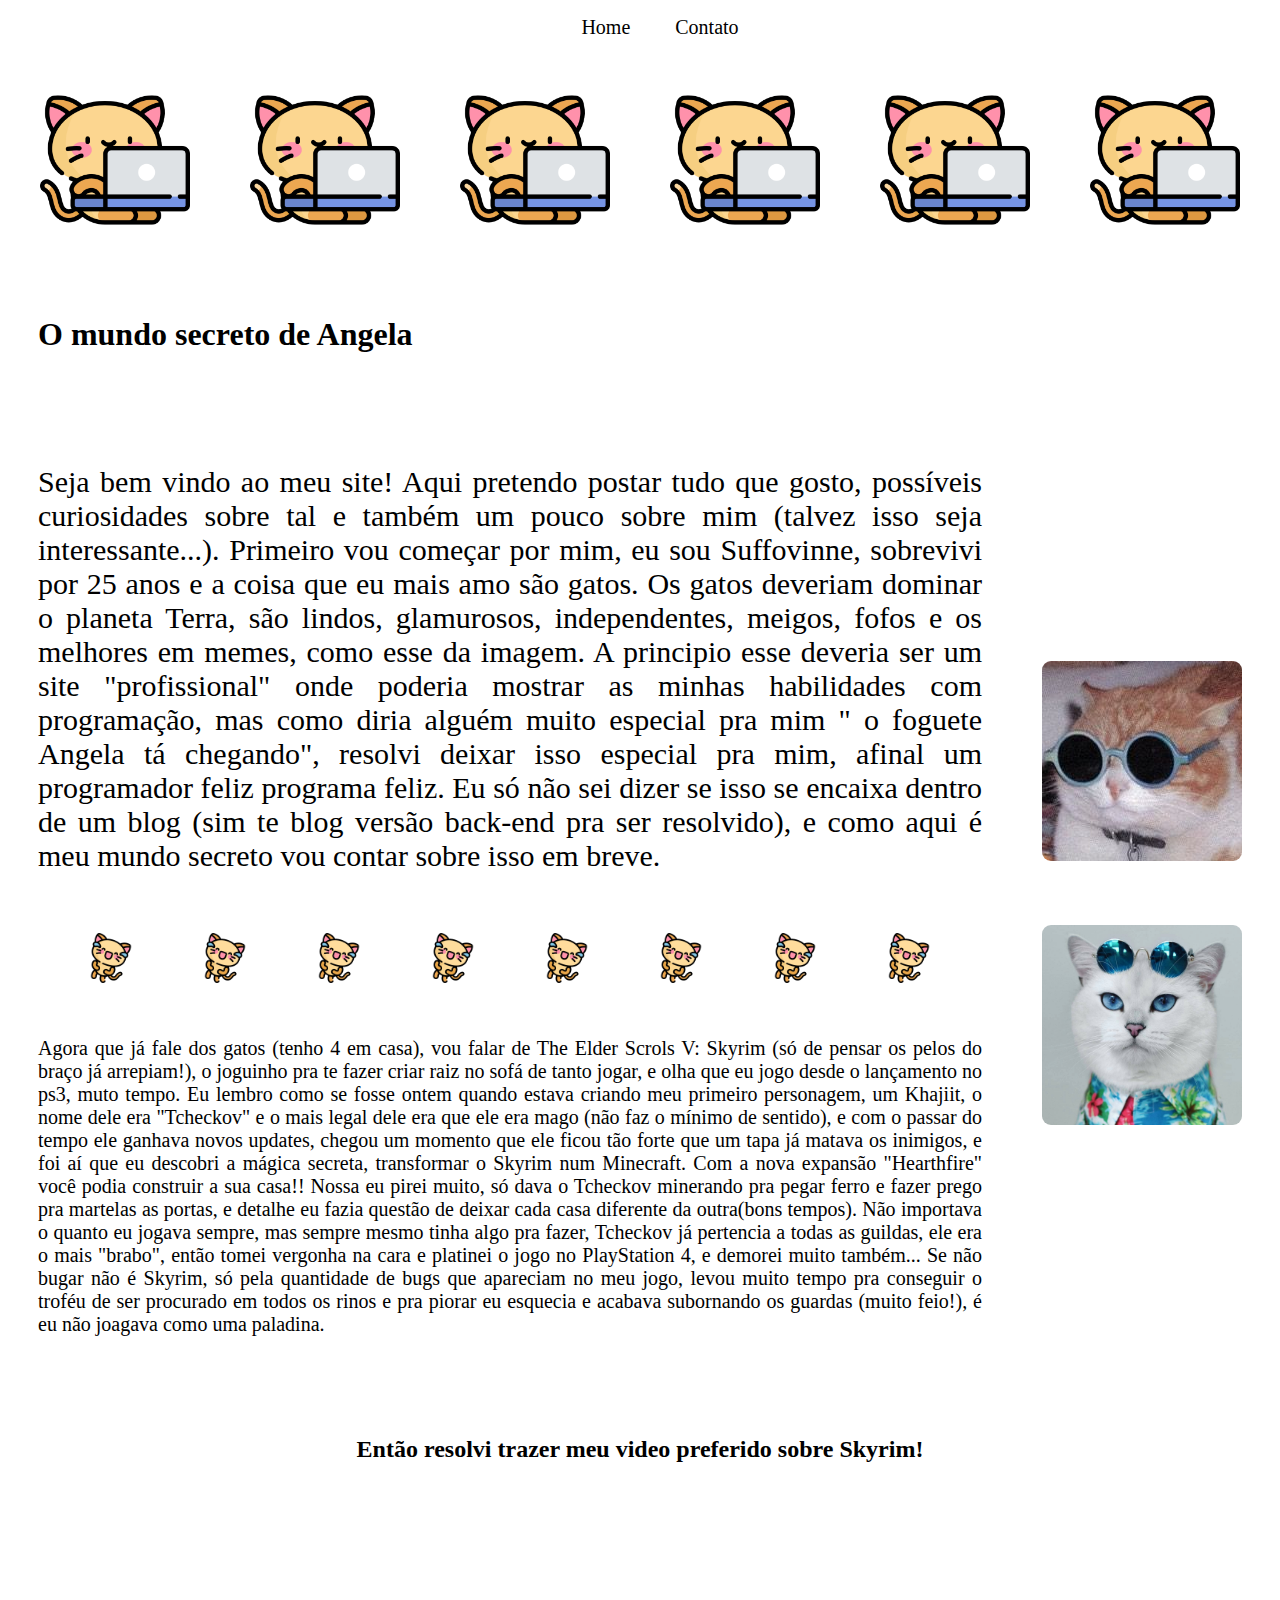
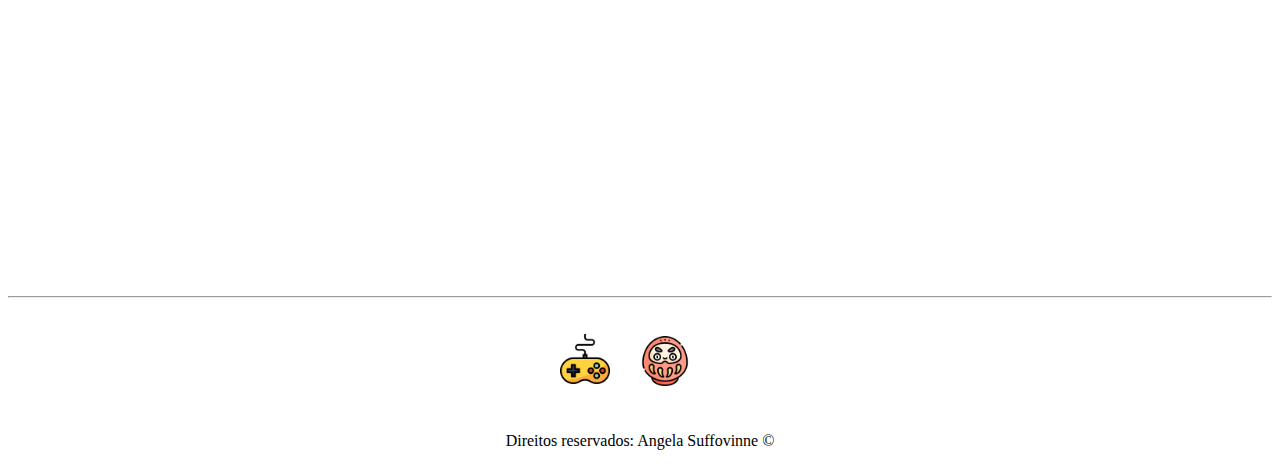
<file: index.html>
<!DOCTYPE html>
<html lang="pt-br">
<head>
    <meta charset="UTF-8">
    <meta http-equiv="X-UA-Compatible" content="IE=edge">
    <meta name="viewport" content="width=device-width, initial-scale=1.0">
    <title>Meu Perfil</title>
    <link rel="stylesheet" href="assets/css/style.css">
</head>
<body>
    <ul class="center" id="menu">
        <li><a href="index.html"> Home </a></li>
        <li><a href="contato.html"> Contato </a></li>
    </ul>
    <div class="container">
        <img class="tm-3 br-25 text-30"src="assets/img/kitty.png" alt="">
        <img class="tm-3 br-25 text-30"src="assets/img/kitty.png" alt="">
        <img class="tm-3 br-25 text-30"src="assets/img/kitty.png" alt="">
        <img class="tm-3 br-25 text-30"src="assets/img/kitty.png" alt="">
        <img class="tm-3 br-25 text-30"src="assets/img/kitty.png" alt="">
        <img class="tm-3 br-25 text-30"src="assets/img/kitty.png" alt="">
    </div>
    <h1 class="text-30">O mundo secreto de Angela</h1>
    <div class="container">
        <div class="text-30 alinhar">
            <p style="font-size: 30px;"> Seja bem vindo ao meu site! Aqui pretendo postar tudo que
            gosto, possíveis curiosidades sobre tal e também um pouco sobre mim (talvez isso seja 
        interessante...). Primeiro vou começar por mim, eu sou Suffovinne, sobrevivi por 25 anos e 
    a coisa que eu mais amo são gatos. Os gatos deveriam dominar o planeta Terra, são lindos, glamurosos,
independentes, meigos, fofos e os melhores em memes, como esse da imagem. A principio esse deveria ser um
site "profissional" onde poderia mostrar as minhas habilidades com programação, mas como diria alguém muito
especial pra mim " o foguete Angela tá chegando", resolvi deixar isso especial pra mim, afinal um programador 
feliz programa feliz. Eu só não sei dizer se isso se encaixa dentro de um blog (sim te blog versão back-end
pra ser resolvido), e como aqui é meu mundo secreto vou contar sobre isso em breve.</p>

<div class="center">
    <img class="tm br-25 text-30"src="assets/img/cat.png" alt="">
    <img class="tm br-25 text-30"src="assets/img/cat.png" alt="">
    <img class="tm br-25 text-30"src="assets/img/cat.png" alt="">
    <img class="tm br-25 text-30"src="assets/img/cat.png" alt="">
    <img class="tm br-25 text-30"src="assets/img/cat.png" alt="">
    <img class="tm br-25 text-30"src="assets/img/cat.png" alt="">
    <img class="tm br-25 text-30"src="assets/img/cat.png" alt="">
    <img class="tm br-25 text-30"src="assets/img/cat.png" alt="">
</div>
        
                  <p class="p2"> Agora que já fale dos gatos (tenho 4 em casa), vou falar de The Elder Scrols V:
                      Skyrim (só de pensar os pelos do braço já arrepiam!), o joguinho pra te fazer criar raiz no sofá
                      de tanto jogar, e olha que eu jogo desde o lançamento no ps3, muto tempo. Eu lembro como se fosse 
                      ontem quando estava criando meu primeiro personagem, um Khajiit, o nome dele era "Tcheckov" e o mais 
                      legal dele era que ele era mago (não faz o mínimo de sentido), e com o passar do tempo ele ganhava novos
                      updates, chegou um momento que ele ficou tão forte que um tapa já matava os inimigos, e foi aí que eu descobri 
                      a mágica secreta, transformar o Skyrim num Minecraft. Com a nova expansão "Hearthfire" você podia construir a sua 
                      casa!! Nossa eu pirei muito, só dava o Tcheckov minerando pra pegar ferro e fazer prego pra martelas as portas, e detalhe
                      eu fazia questão de deixar cada casa diferente da outra(bons tempos). Não importava o quanto eu jogava sempre, mas sempre mesmo
                      tinha algo pra fazer, Tcheckov já pertencia a todas as guildas, ele era o mais "brabo", então tomei vergonha na cara e 
                      platinei o jogo no PlayStation 4, e demorei muito também... Se não bugar não é Skyrim, só pela quantidade de bugs que 
                      apareciam no meu jogo, levou muito tempo pra conseguir o troféu de ser procurado em todos os rinos e pra piorar eu esquecia
                      e acabava subornando os guardas (muito feio!), é eu não joagava como uma paladina. 
                  </p>
        </div>

        <div>
            <img class="br-25 text-30" src="assets/img/gato de oculos.jpg"
            alt="Foto de um gatinho.">
            <img class="br-25 text-30 tm-2"src="assets/img/gatinho.jpg" alt="">
        </div>
    </div>

    <h2 class="text-30 center">Então resolvi trazer meu video preferido sobre Skyrim!</h2> <br>

    <div class="container mb-50">
           <iframe width="560"
            height="315" 
           src="https://www.youtube.com/embed/NFxS1gitGFU"
            title="YouTube video player" 
           frameborder="0" 
           allow="accelerometer; autoplay; clipboard-write; encrypted-media; gyroscope; picture-in-picture"
            allowfullscreen></iframe>
    </div>

    <hr>
    <footer>

        <div class="container">
            <a href="https://www.leagueofgraphs.com/pt/summoner/br/Suffovinne" target="_blank">
                <img class="tm" src="assets/img/joystick.png" alt="Adiciona no lol">
            </a>
            <img class="container tm text-30" src="assets/img/daruma.png" alt="imagem fofa de Daruma">
        </div>
        <p class="center">
            Direitos reservados: Angela Suffovinne &copy;
        </p>
    </footer>
          
</body>
</html>
</file>
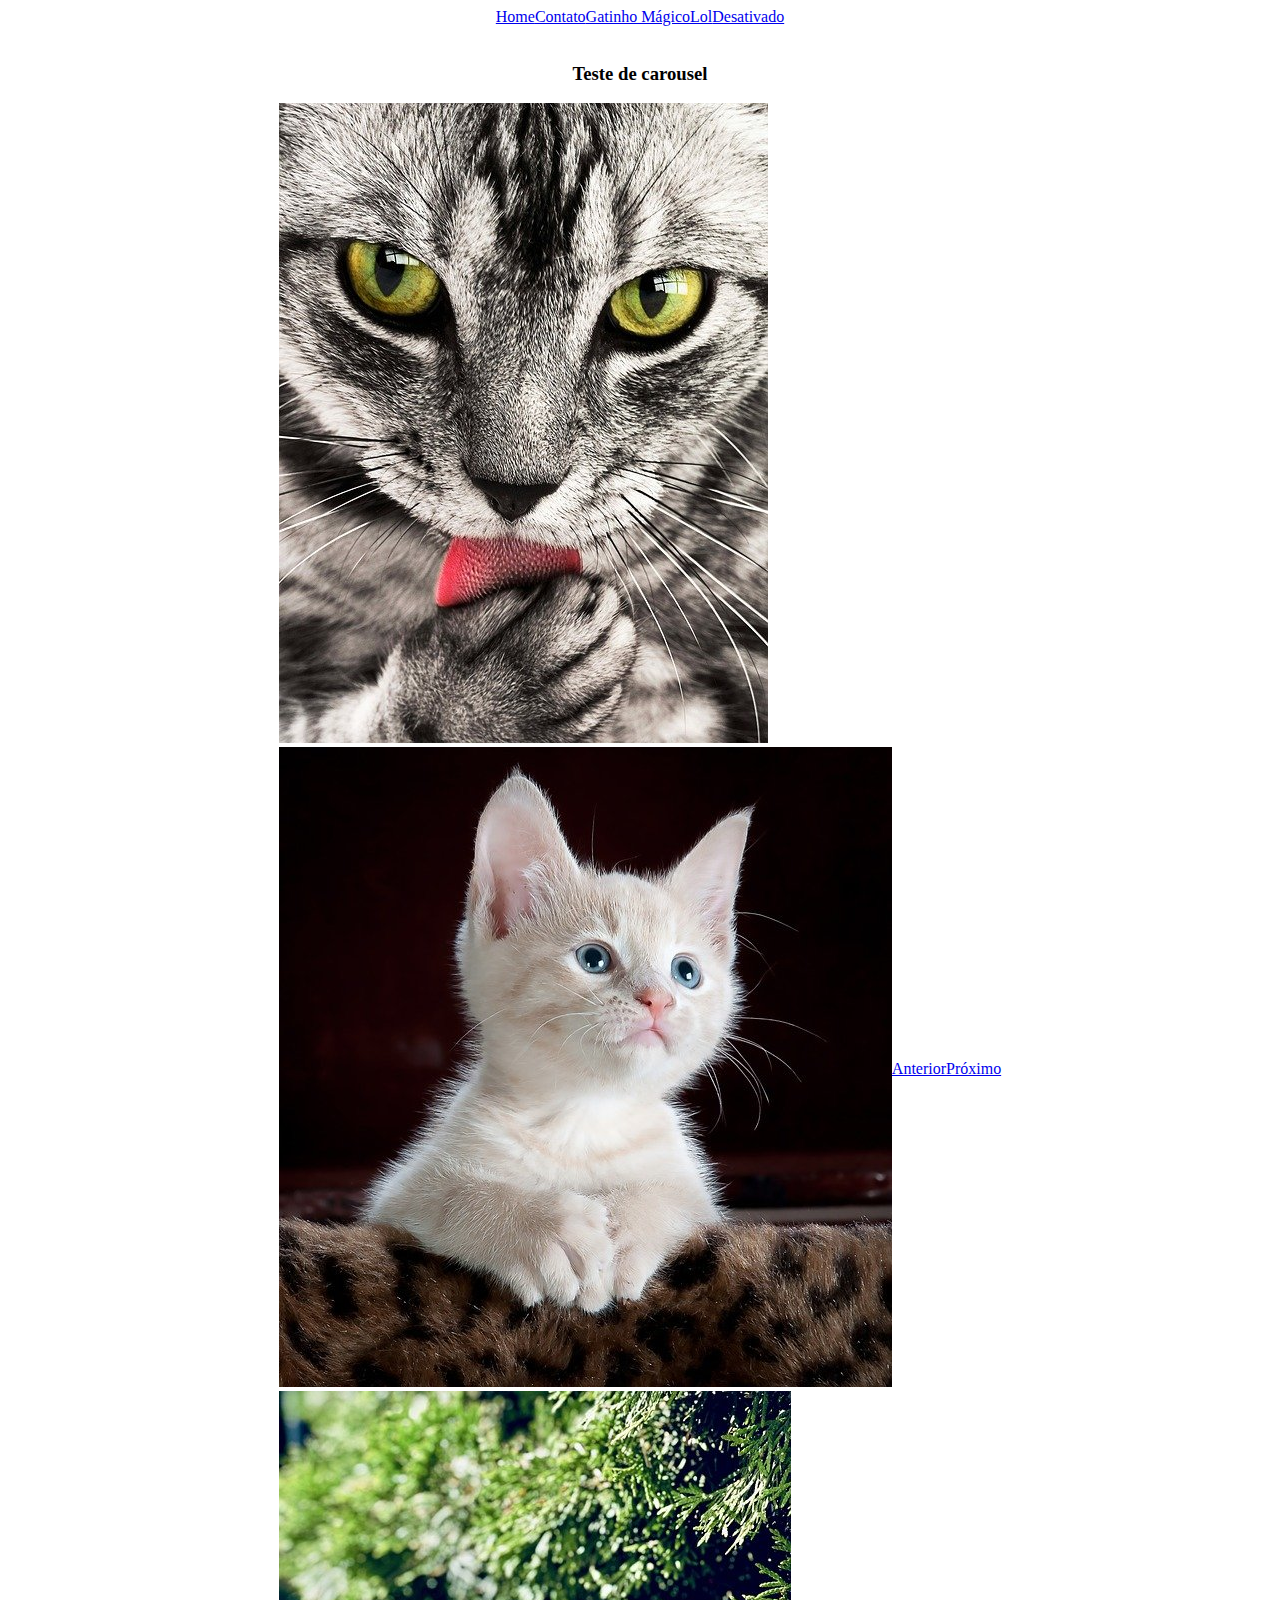
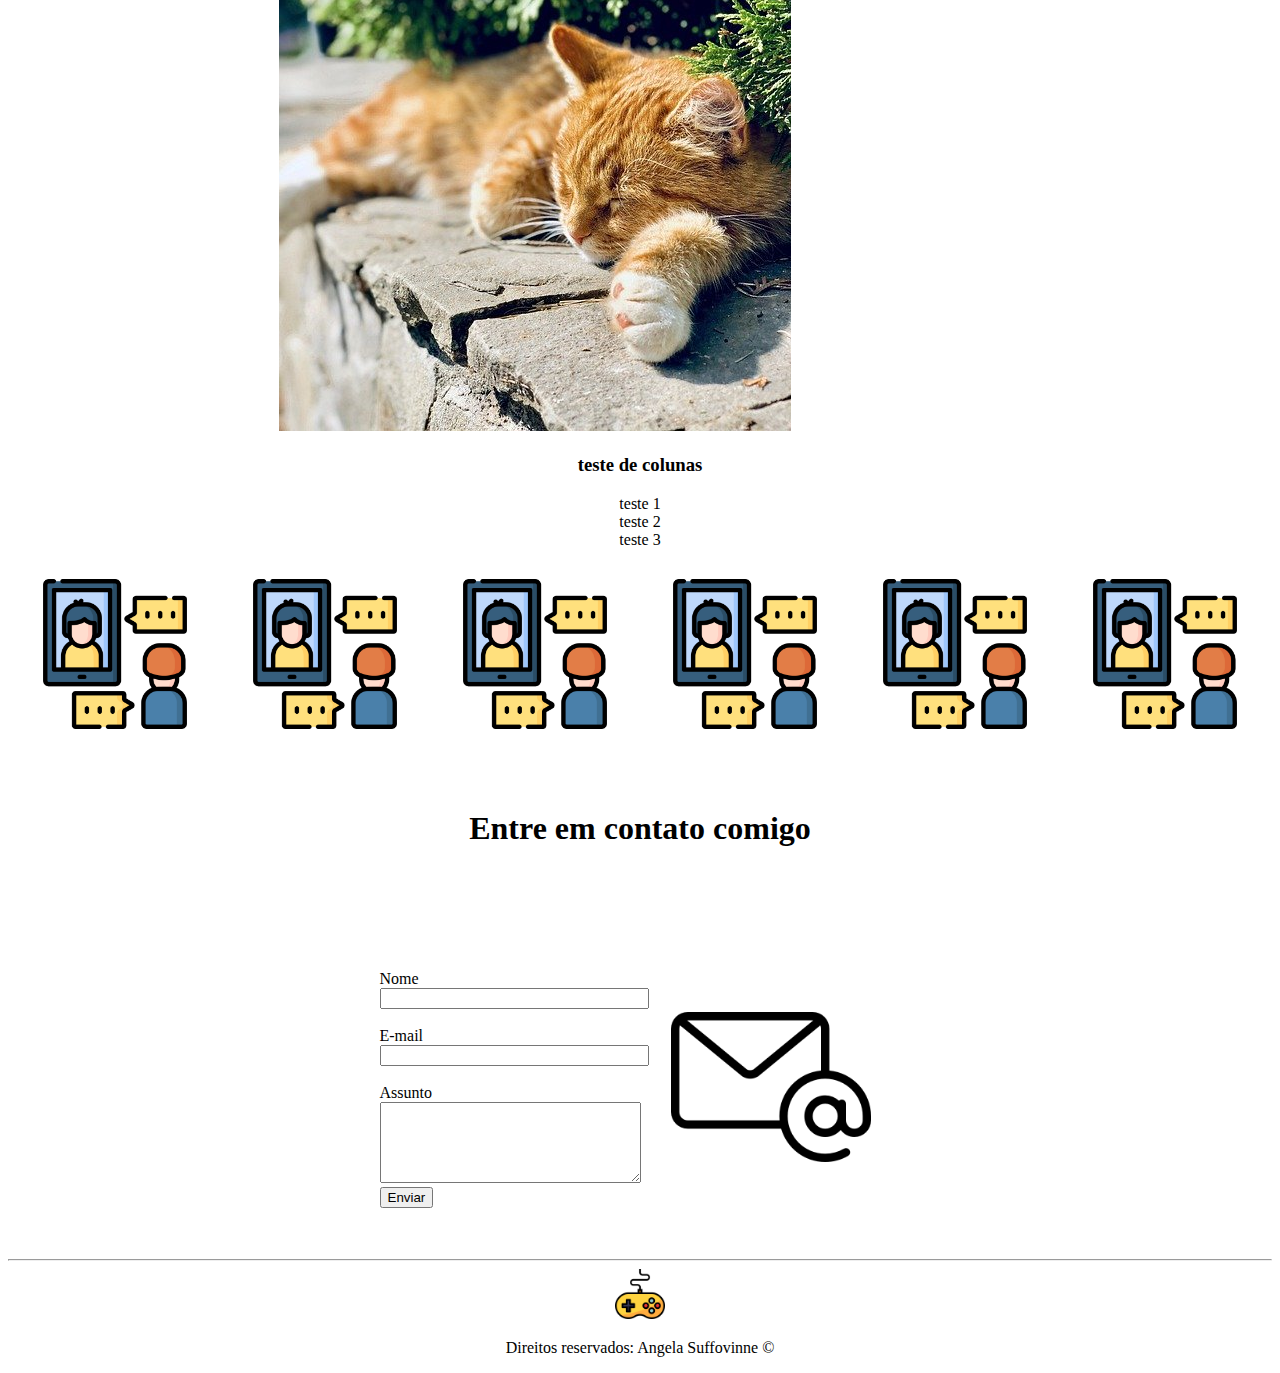
<file: contato.html>
<!DOCTYPE html>
<html lang="pt-br">
<head>
    <meta charset="UTF-8">
    <meta http-equiv="X-UA-Compatible" content="IE=edge">
    <meta name="viewport" content="width=device-width, initial-scale=1.0">
    <title>Contato</title>
    <link rel="stylesheet" href="assets/css/style.css">

    <!--Estilos do Bootstrap-->
    <link rel="stylesheet" 
    href="https://stackpath.bootstrapcdn.com/bootstrap/4.1.3/css/bootstrap.min.css" 
    integrity="sha384-MCw98/SFnGE8fJT3GXwEOngsV7Zt27NXFoaoApmYm81iuXoPkFOJwJ8ERdknLPMO" 
    crossorigin="anonymous">
    <!--/Bootstrap-->

</head>
<body>

    <!--Menu-->
    <nav class="nav nav-pills nav-justified container">
        <a class="nav-link active" href="index.html">Home</a>
        <a class="nav-link" href="contato.html">Contato</a>
        <a class="nav-link" href="https://www.instagram.com/brownsugar_ddang/">Gatinho Mágico</a>
        <a class="nav-link" href="https://www.leagueofgraphs.com/pt/summoner/br/Suffovinne">Lol</a>
        <a class="nav-link disabled" href="#">Desativado</a>
      </nav><br>

      <!--/Menu-->

    <!--menu anterior sem bootstrap
    <ul class="center" id="menu">
        <li><a href="index.html"> Home </a></li>
        <li><a href="contato.html"> Contato </a></li>
    </ul>
    /menu anterior sem bootstrap-->

    <h3 class="container">Teste de carousel</h2>
    <!--Carousel-->
    <div id="carouselExampleControls" class="carousel slide container" data-ride="carousel">
        <div class="carousel-inner">
          <div class="carousel-item active">
            <img class="d-block w-100 " src="assets/img/cat-114782_640.jpg" alt="Primeiro Slide">
          </div>
          <div class="carousel-item">
            <img class="d-block w-100" src="assets/img/cat-551554_640.jpg" alt="Segundo Slide">
          </div>
          <div class="carousel-item">
            <img class="d-block w-100" src="assets/img/cat-5727135_640.jpg" alt="Terceiro Slide">
          </div>
        </div>
        <a class="carousel-control-prev" href="#carouselExampleControls" role="button" data-slide="prev">
          <span class="carousel-control-prev-icon" aria-hidden="true"></span>
          <span class="sr-only">Anterior</span>
        </a>
        <a class="carousel-control-next" href="#carouselExampleControls" role="button" data-slide="next">
          <span class="carousel-control-next-icon" aria-hidden="true"></span>
          <span class="sr-only">Próximo</span>
        </a>
      </div>
      <!--Carousel-->


      <h3 class="container">teste de colunas </h2>
    <div class="container">
        <div class="row">
            <div class="col-md-12">
                <div class="bg-danger">teste 1</div>
            </div>
            <div class="col-md-12">
                <div class="bg-info">teste 2</div>
            </div>
            <div class="col-md-12">
                <div class="bg-sucess">teste 3</div>
            </div>
        </div>

    </div>

    <div class="container">
        <img class="tm-3 br-25 text-30"src="assets/img/video-call.png" alt="">
        <img class="tm-3 br-25 text-30"src="assets/img/video-call.png" alt="">
        <img class="tm-3 br-25 text-30"src="assets/img/video-call.png" alt="">
        <img class="tm-3 br-25 text-30"src="assets/img/video-call.png" alt="">
        <img class="tm-3 br-25 text-30"src="assets/img/video-call.png" alt="">
        <img class="tm-3 br-25 text-30"src="assets/img/video-call.png" alt="">
    </div>

    <h1 class="center text-30 mb-50">Entre em contato comigo</h1>
    <div class="container text-30">
    <div>
        <form>
            <label for="nome">Nome</label> <br>
            <input type="text" id="nome" onkeyup='validaNome()'>
            <div id="txtNome"></div>
            <br>
            <label for="email">E-mail</label> <br>
            <input type="email" id="email" onkeyup='validaEmail()'>
            <div id="txtEmail"></div>
            <br>
            <label for="assunto">Assunto</label> <br>
            <textarea name="assunto" id="assunto" cols="30" rows="5" onkeyup='validaAssunto()'></textarea>
            <div id="txtAssunto"></div>
            <button onclick="enviar()">Enviar</button>
        </form>
    </div>
    <div>
        <img class="text-30 tm-2"src="assets/img/email.png" alt="envie um email">
    </div>
    </div>
    <hr>
    <footer>

        <div class="container center">
            <a href="https://www.leagueofgraphs.com/pt/summoner/br/Suffovinne" target="_blank">
                <img class="tm center" src="assets/img/joystick.png" alt="Adiciona no lol">
            </a>
        </div>
        <p class="center">
            Direitos reservados: Angela Suffovinne &copy;
        </p>
    </footer>

    <script src="assets/js/script.js"></script>
    
    <!--Script do Bootstrap-->
    <script src="https://code.jquery.com/jquery-3.3.1.slim.min.js" integrity="sha384-q8i/X+965DzO0rT7abK41JStQIAqVgRVzpbzo5smXKp4YfRvH+8abtTE1Pi6jizo" crossorigin="anonymous"></script>
    <script src="https://cdnjs.cloudflare.com/ajax/libs/popper.js/1.14.3/umd/popper.min.js" integrity="sha384-ZMP7rVo3mIykV+2+9J3UJ46jBk0WLaUAdn689aCwoqbBJiSnjAK/l8WvCWPIPm49" crossorigin="anonymous"></script>
    <script src="https://stackpath.bootstrapcdn.com/bootstrap/4.1.3/js/bootstrap.min.js" integrity="sha384-ChfqqxuZUCnJSK3+MXmPNIyE6ZbWh2IMqE241rYiqJxyMiZ6OW/JmZQ5stwEULTy" crossorigin="anonymous"></script>
    <!--/Bootstrap-->

</body>
</html>
</file>
<file: assets/css/style.css>
/*Estilos da página index.html*/
.p2 {
    font-size: 20px;
}

.container{
    display: flex;
    flex-flow: row;
    justify-content: center;
    align-items: center;
}

#menu li{
    display: inline;
    padding: 20px;
}

#menu li a{
    text-decoration: none;
    color: black;
    font-size: 20px;
}

#menu li a:hover{
    color: blue;
}

.text-30{
    padding: 30px;
}

.br-25{
    border-radius: 15%;
}

.center{
    text-align:center;
}

.tm{
    width: 50px;
    height: 50px;
}

.mb-50{
    margin-bottom: 50px;
}

.alinhar{
    text-align: justify;
}


/*Estilos da página contato.html*/

.tm-2{
    width: 200px;
    height: 200px;
}
.tm-3{
    width: 150px;
    height: 150px;
}
</file>
